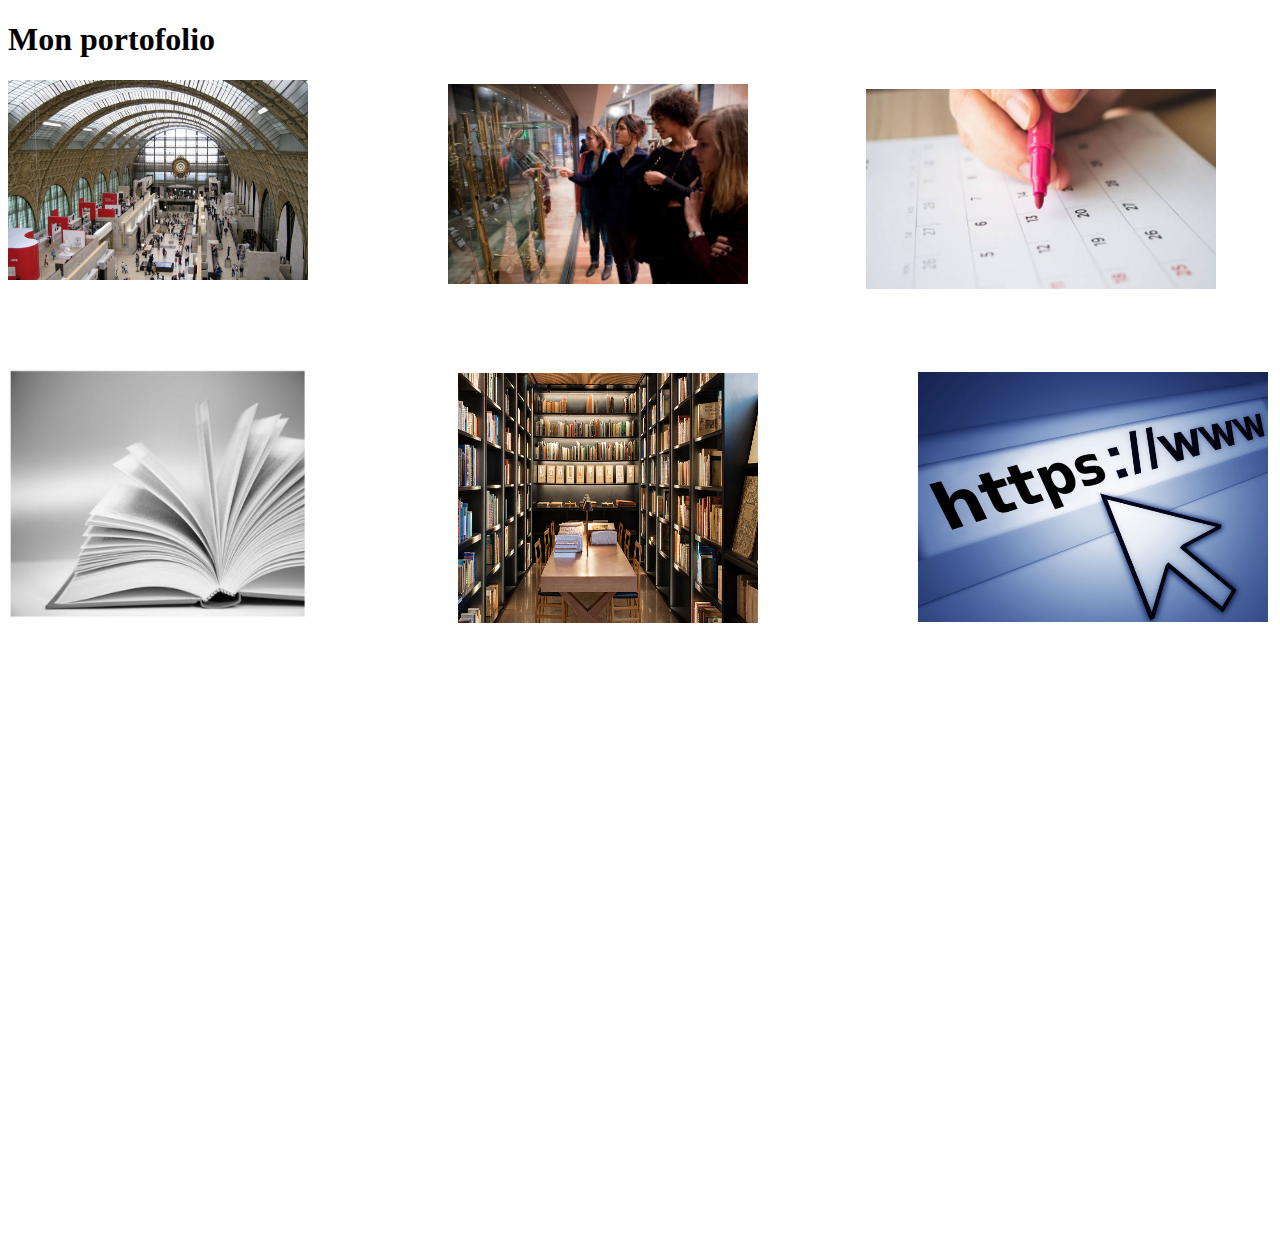
<file: portofolio.html>
<!DOCTYPE html>
<html lang="en">
<head>
    <meta charset="UTF-8">
    <meta name="viewport" content="width=device-width, initial-scale=1.0">
    <title>portofolio</title>
</head>
<body>
   <h1> Mon portofolio</h1> 


   <div class="row">

    

      <div class="col-4">
        <div id="mol">
       

        <img src= "image/2365643.jpg" width="300" height="200"/></a>
      </div>
    </div> 
        <div class="col-4">
        <div id="mp">
          

            <img src= " image/downloadfile-2.jpg" width="300" height="200"/></a>
        </div>
      </div>
     <div class="col-4">
            <div id="mi">
           
              <img src= "image/005528i2bb.jpg" width="350" height="200"/></a>
          </div>
        </div> 
               <div class="col-4">
            <div id="me">
           
                <img src= "image/livre.jpg" width="300" height="250"/></a>
          </div>
        </div> 
         <div class="col-4">
            <div id="mo">
          

         <img src= "image/BIBLIOTHEQUE.jpg" width="300" height="250"/></a>
          </div>
        </div> 
        <div class="col-4">
            <div id="ma">
       

          <img src= "image/Internet2-696x560.jpg" width="350" height="250"/></a>
          </div>
        </div> 
        
</div>

</body>
</html>
<style>



    
    #mol{
        padding-bottom:%;
        margin-top:1%;
        margin-right:250%;
    }
    #mp{
        padding-bottom: 10px;
        margin-top: -200px;
        margin-left: 15%;
        padding-left: 250px;
    }
    #mi{
        margin-left: 60%;
        padding-left: 100px;
        margin-top: -209px;
    }
    
    #me{
       
       
        margin-top: 06%;
        margin-left: 00px;
        padding-left: 00px;
        
        
  }
  #mo{
      margin-left: 350px;
        padding-left: 100px;
        margin-top: -250px;
    }
     
#ma{
      padding-bottom: 600px;
        margin-top: -255px;
        margin-left: 660px;
        padding-left: 250px;
        
    }
    


</style>
</file>
